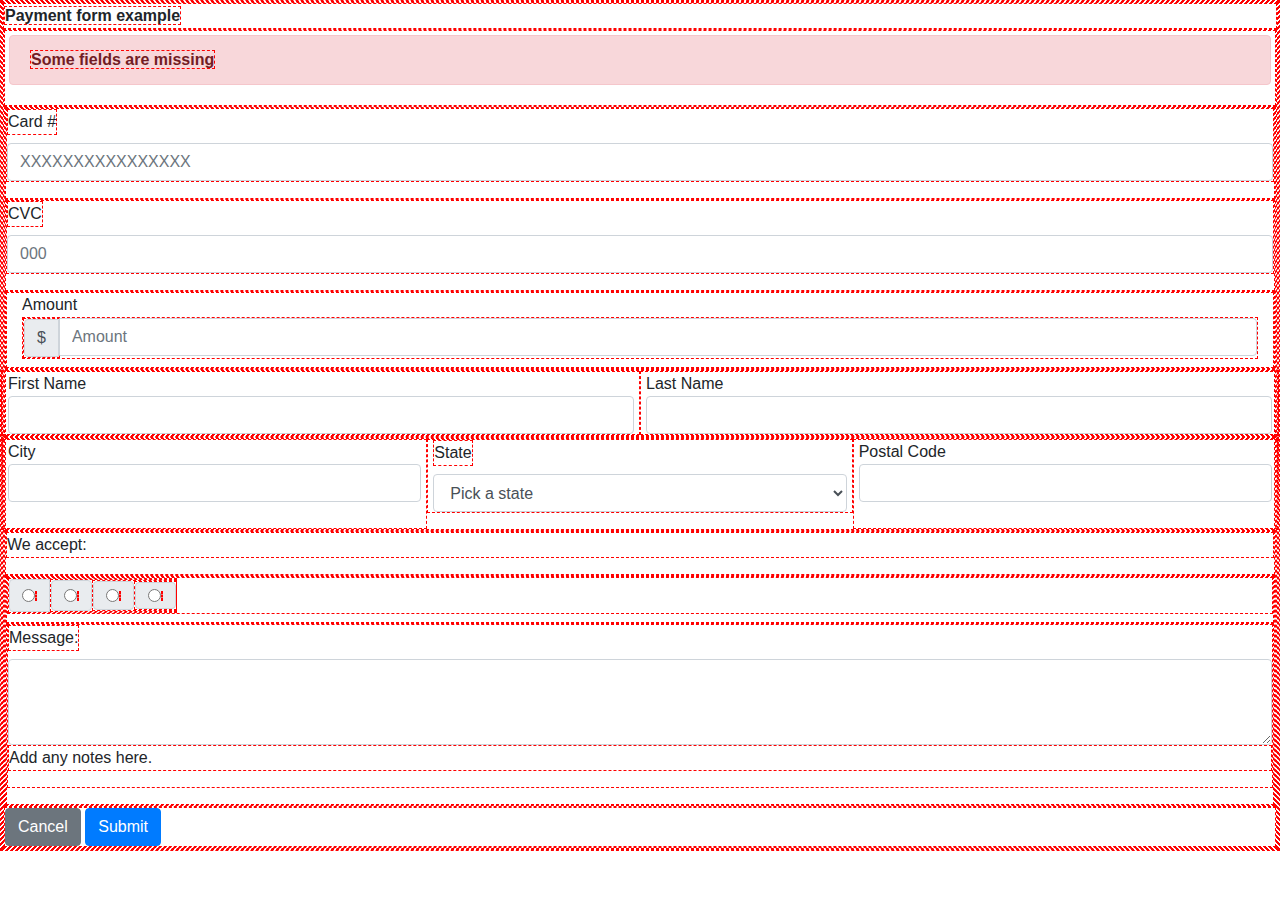
<file: index.html>
<!DOCTYPE html>
<head>
    <meta charset="UTF-8" />
    <meta name="viewport" content="width=device-width, initial-scale=1.0" />
    <title>Instagram Photofeed</title>
    <link rel="stylesheet" href="styles.css" />
    <link rel="stylesheet" href="https://cdnjs.cloudflare.com/ajax/libs/font-awesome/6.4.2/css/all.min.css" integrity="sha512-z3gLpd7yknf1YoNbCzqRKc4qyor8gaKU1qmn+CShxbuBusANI9QpRohGBreCFkKxLhei6S9CQXFEbbKuqLg0DA==" crossorigin="anonymous" referrerpolicy="no-referrer" />
    <link rel="stylesheet" href="https://cdn.jsdelivr.net/npm/bootstrap@4.3.1/dist/css/bootstrap.min.css" integrity="sha384-ggOyR0iXCbMQv3Xipma34MD+dH/1fQ784/j6cY/iJTQUOhcWr7x9JvoRxT2MZw1T" crossorigin="anonymous">
</head>
<body>
    <div class="whole-wheat">
        <div class="header"><strong>Payment form example</strong></div>
        <div class="form">
            <div class="p-1 error">
                <div class="alert alert-danger" role="alert">
                    <strong>Some fields are missing </strong>
                  </div>
            </div>
            <form><div class="cardNo">
                <div class="form-group">
                    <label for="exampleInputCard">Card #</label>
                    <input type="password" class="form-control" id="exampleInputCard" placeholder="XXXXXXXXXXXXXXXX">
                  </div>
            </div>
            <div class="CVC">
                <div class="form-group">
                    <label for="exampleInputCVC">CVC</label>
                    <input type="password" class="form-control" id="exampleInputCVC" placeholder="000">
                  </div>
            </div>
            <div class="total">
                <div class="col-auto">Amount
                    <label class="sr-only" for="inlineFormInputGroup"></label>
                    <div class="input-group mb-2">
                      <div class="input-group-prepend">
                        <div class="input-group-text">$</div>
                      </div>
                      <input type="text" class="form-control" id="inlineFormInputGroup" placeholder="Amount">
                    </div>
                  </div>
            </div>
            <div class="Name">
                <div class="form-row">
                    <div class="col">
                      First Name<input type="text" class="form-control" placeholder="">
                    </div>
                    <div class="col">
                      Last Name<input type="text" class="form-control" placeholder="">
                    </div>
                  </div>
            </div>
            <div class="address">
                <div class="form-row">
                    <div class="col">
                      City<input type="text" class="form-control" placeholder="">
                    </div>
                    <div class="form-group col-md-4">
                        <label for="inputState">State</label>
                        <select id="inputState" class="form-control">
                          <option selected>Pick a state</option>
                          <option value="">N/A</option>
			                <option value="AK">Alaska</option>
			                <option value="AL">Alabama</option>
			                <option value="AR">Arkansas</option>
			                <option value="AZ">Arizona</option>
			                <option value="CA">California</option>
			                <option value="CO">Colorado</option>
			                <option value="CT">Connecticut</option>
			                <option value="DC">District of Columbia</option>
			                <option value="DE">Delaware</option>
			                <option value="FL">Florida</option>
			                <option value="GA">Georgia</option>
			                <option value="HI">Hawaii</option>
			                <option value="IA">Iowa</option>
			                <option value="ID">Idaho</option>
			                <option value="IL">Illinois</option>
			                <option value="IN">Indiana</option>
			                <option value="KS">Kansas</option>
			                <option value="KY">Kentucky</option>
			                <option value="LA">Louisiana</option>
                            <option value="MA">Massachusetts</option>
                            <option value="MD">Maryland</option>
                            <option value="ME">Maine</option>
                            <option value="MI">Michigan</option>
                            <option value="MN">Minnesota</option>
                            <option value="MO">Missouri</option>
                            <option value="MS">Mississippi</option>
                            <option value="MT">Montana</option>
                            <option value="NC">North Carolina</option>
                            <option value="ND">North Dakota</option>
                            <option value="NE">Nebraska</option>
                            <option value="NH">New Hampshire</option>
                            <option value="NJ">New Jersey</option>
                            <option value="NM">New Mexico</option>
                            <option value="NV">Nevada</option>
                            <option value="NY">New York</option>
                            <option value="OH">Ohio</option>
                            <option value="OK">Oklahoma</option>
                            <option value="OR">Oregon</option>
			                <option value="PA">Pennsylvania</option>
			                <option value="PR">Puerto Rico</option>
			                <option value="RI">Rhode Island</option>
                            <option value="SC">South Carolina</option>
                            <option value="SD">South Dakota</option>
                            <option value="TN">Tennessee</option>
                            <option value="TX">Texas</option>
                            <option value="UT">Utah</option>
                            <option value="VA">Virginia</option>
                            <option value="VT">Vermont</option>
                            <option value="WA">Washington</option>
                            <option value="WI">Wisconsin</option>
                            <option value="WV">West Virginia</option>
                            <option value="WY">Wyoming</option>
                        </select>
                      </div>
                    <div class="col">
                      Postal Code<input type="text" class="form-control" placeholder="">
                    </div>
                  </div>
            </div>
            <!-- HELP padding no work --><div class="m-0 p-0"><p>We accept:</p></div>
            <div class="cards">
                <div class="cards">
                    <div class="input-group mb-2 mr-sm-2">
                    <div class="input-group-prepend">
                                <div class="input-group-text">
                                  <input type="radio" aria-label="Radio button for following text input">
                                  <i class="fa-brands fa-cc-mastercard"></i>
                                </div>
                                <div class="input-group-prepend">
                                    <div class="input-group-text">
                                      <input type="radio" aria-label="Radio button for following text input">
                                      <i class="fa-brands fa-cc-visa"></i>
                                    </div>
                                <div class="input-group-prepend">
                                    <div class="input-group-text">
                                    <input type="radio" aria-label="Radio button for following text input">
                                    <i class="fa-brands fa-cc-diners-club"></i>
                                    </div>
                                <div class="input-group-prepend">
                                    <div class="input-group-text">
                                    <input type="radio" aria-label="Radio button for following text input">
                                    <i class="fa-brands fa-cc-discover"></i>
                                    </div>
                                </div>
                                </div>
                        </div>
                    </div>
                    </div>
                </div>
            <div class="message">
                <form>
                    <div class="form-group">
                        <label for="exampleFormControlTextarea1">Message:</label>
                        <textarea class="form-control" id="exampleFormControlTextarea1" rows="3"></textarea>
                        <!-- FS NOT WORKING-->
                        <p class="fs-1">Add any notes here.</p>
                      </div>
                </form>
            </div>
        </div>
        </form>
        <div class="TakeMyMoney">
            <button type="button" class="btn btn-secondary">Cancel</button>
            <input class="btn btn-primary" type="submit" value="Submit">
        </div>
    </div>
    </div>
</body>
</file>
<file: styles.css>
*{
    border: 1px dashed red;
    min-height: 10px;
}
</file>
